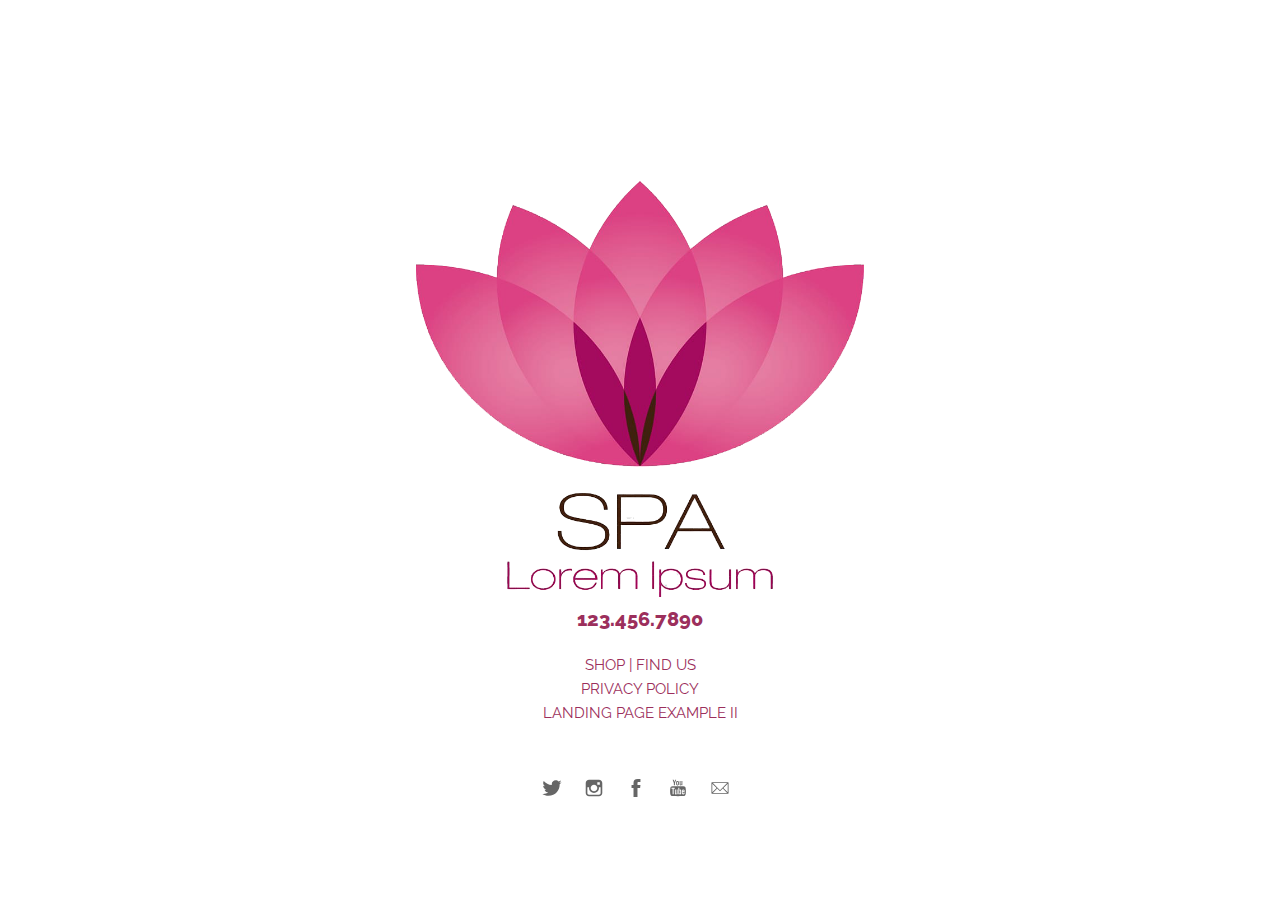
<file: public/index.html>
<!doctype html>
<html class="no-js" lang="">
<head>
  <meta charset="utf-8">
  <title>My Business</title>
  <meta name="description" content="">
  <meta name="viewport" content="width=device-width, initial-scale=1">
  <meta property="og:title" content="">
  <meta property="og:type" content="">
  <meta property="og:url" content="">
  <meta property="og:image" content="">
  <meta name="theme-color" content="#E8CFD9">
  <link rel="manifest" href="site.webmanifest">
  <link rel="apple-touch-icon" href="icon.png">
  <link rel="stylesheet" href="css/skeleton.css">
  <link rel="stylesheet" href="css/normalize.css">
  <link rel="stylesheet" href="css/default.css">
</head>
<body>
  <div class="logo logo-homepage">
    <div class="center" style="padding-top: 33vw;">
      <div style="font-weight: 800; font-size: 2rem; padding-bottom: 1.75rem;"><a href="tel:123.456.7890">123.456.7890</a></div>
      <a href="products/">SHOP | </a>
      <a href="https://www.google.com/maps/place/Louvre+Museum/@48.8606111,2.337644,15z/data=!4m2!3m1!1s0x0:0xb975fcfa192f84d4?sa=X&ved=2ahUKEwi_waaTq8_uAhXQVN8KHXeYC3gQ_BIwFHoECCMQBQ" target="_blank">FIND US </a><br />
      <a href="privacy.html">PRIVACY POLICY </a>
      <br />
      <a href="landing-2.html">LANDING PAGE EXAMPLE II </a>
      <br /><br /><br />
      <div class="social">
			
        <ul>
          
          <li>
            <a class="icon-twitter" href="#">
              <svg class="svg-icon" viewBox="0 0 20 20">
                <path fill="none" d="M18.258,3.266c-0.693,0.405-1.46,0.698-2.277,0.857c-0.653-0.686-1.586-1.115-2.618-1.115c-1.98,0-3.586,1.581-3.586,3.53c0,0.276,0.031,0.545,0.092,0.805C6.888,7.195,4.245,5.79,2.476,3.654C2.167,4.176,1.99,4.781,1.99,5.429c0,1.224,0.633,2.305,1.596,2.938C2.999,8.349,2.445,8.19,1.961,7.925C1.96,7.94,1.96,7.954,1.96,7.97c0,1.71,1.237,3.138,2.877,3.462c-0.301,0.08-0.617,0.123-0.945,0.123c-0.23,0-0.456-0.021-0.674-0.062c0.456,1.402,1.781,2.422,3.35,2.451c-1.228,0.947-2.773,1.512-4.454,1.512c-0.291,0-0.575-0.016-0.855-0.049c1.588,1,3.473,1.586,5.498,1.586c6.598,0,10.205-5.379,10.205-10.045c0-0.153-0.003-0.305-0.01-0.456c0.7-0.499,1.308-1.12,1.789-1.827c-0.644,0.28-1.334,0.469-2.06,0.555C17.422,4.782,17.99,4.091,18.258,3.266"></path>
              </svg>
            </a>
          </li>
  
          <li>
            <a class="icon-instagram" href="#">
              <svg class="svg-icon" viewBox="0 0 20 20">
                <path fill="none" d="M14.52,2.469H5.482c-1.664,0-3.013,1.349-3.013,3.013v9.038c0,1.662,1.349,3.012,3.013,3.012h9.038c1.662,0,3.012-1.35,3.012-3.012V5.482C17.531,3.818,16.182,2.469,14.52,2.469 M13.012,4.729h2.26v2.259h-2.26V4.729z M10,6.988c1.664,0,3.012,1.349,3.012,3.012c0,1.664-1.348,3.013-3.012,3.013c-1.664,0-3.012-1.349-3.012-3.013C6.988,8.336,8.336,6.988,10,6.988 M16.025,14.52c0,0.831-0.676,1.506-1.506,1.506H5.482c-0.831,0-1.507-0.675-1.507-1.506V9.247h1.583C5.516,9.494,5.482,9.743,5.482,10c0,2.497,2.023,4.52,4.518,4.52c2.494,0,4.52-2.022,4.52-4.52c0-0.257-0.035-0.506-0.076-0.753h1.582V14.52z"></path>
              </svg>
            </a>
          </li>
  
          <li>
            <a class="icon-facebook" href="#">
              <svg class="svg-icon" viewBox="0 0 20 20">
                <path fill="none" d="M11.344,5.71c0-0.73,0.074-1.122,1.199-1.122h1.502V1.871h-2.404c-2.886,0-3.903,1.36-3.903,3.646v1.765h-1.8V10h1.8v8.128h3.601V10h2.403l0.32-2.718h-2.724L11.344,5.71z"></path>
              </svg>
            </a>
          </li>
  
          <li>
            <a class="icon-youtube" href="#">
              <svg class="svg-icon" viewBox="0 0 20 20">
                <path fill="none" d="M9.426,7.625h0.271c0.596,0,1.079-0.48,1.079-1.073V4.808c0-0.593-0.483-1.073-1.079-1.073H9.426c-0.597,0-1.079,0.48-1.079,1.073v1.745C8.347,7.145,8.83,7.625,9.426,7.625 M9.156,4.741c0-0.222,0.182-0.402,0.404-0.402c0.225,0,0.405,0.18,0.405,0.402V6.62c0,0.222-0.181,0.402-0.405,0.402c-0.223,0-0.404-0.181-0.404-0.402V4.741z M12.126,7.625c0.539,0,1.013-0.47,1.013-0.47v0.403h0.81V3.735h-0.81v2.952c0,0-0.271,0.335-0.54,0.335c-0.271,0-0.271-0.202-0.271-0.202V3.735h-0.81v3.354C11.519,7.089,11.586,7.625,12.126,7.625 M6.254,7.559H7.2v-2.08l1.079-2.952H7.401L6.727,4.473L6.052,2.527H5.107l1.146,2.952V7.559z M11.586,12.003c-0.175,0-0.312,0.104-0.405,0.204v2.706c0.086,0.091,0.213,0.18,0.405,0.18c0.405,0,0.405-0.451,0.405-0.451v-2.188C11.991,12.453,11.924,12.003,11.586,12.003 M14.961,8.463c0,0-2.477-0.129-4.961-0.129c-2.475,0-4.96,0.129-4.96,0.129c-1.119,0-2.025,0.864-2.025,1.93c0,0-0.203,1.252-0.203,2.511c0,1.252,0.203,2.51,0.203,2.51c0,1.066,0.906,1.931,2.025,1.931c0,0,2.438,0.129,4.96,0.129c2.437,0,4.961-0.129,4.961-0.129c1.117,0,2.024-0.864,2.024-1.931c0,0,0.202-1.268,0.202-2.51c0-1.268-0.202-2.511-0.202-2.511C16.985,9.328,16.078,8.463,14.961,8.463 M7.065,10.651H6.052v5.085H5.107v-5.085H4.095V9.814h2.97V10.651z M9.628,15.736h-0.81v-0.386c0,0-0.472,0.45-1.012,0.45c-0.54,0-0.606-0.515-0.606-0.515v-3.991h0.809v3.733c0,0,0,0.193,0.271,0.193c0.27,0,0.54-0.322,0.54-0.322v-3.604h0.81V15.736z M12.801,14.771c0,0,0,1.03-0.742,1.03c-0.455,0-0.73-0.241-0.878-0.429v0.364h-0.876V9.814h0.876v1.92c0.135-0.142,0.464-0.439,0.878-0.439c0.54,0,0.742,0.45,0.742,1.03V14.771z M15.973,12.39v1.287h-1.688v0.965c0,0,0,0.451,0.405,0.451s0.405-0.451,0.405-0.451v-0.45h0.877v0.708c0,0-0.136,0.901-1.215,0.901c-1.08,0-1.282-0.901-1.282-0.901v-2.51c0,0,0-1.095,1.282-1.095S15.973,12.39,15.973,12.39 M14.69,12.003c-0.405,0-0.405,0.45-0.405,0.45v0.579h0.811v-0.579C15.096,12.453,15.096,12.003,14.69,12.003"></path>
              </svg>
            </a>
          </li>
  
          <li>
            <a class="icon-email" href="#">
              <svg class="svg-icon" viewBox="0 0 20 20">
                <path d="M17.388,4.751H2.613c-0.213,0-0.389,0.175-0.389,0.389v9.72c0,0.216,0.175,0.389,0.389,0.389h14.775c0.214,0,0.389-0.173,0.389-0.389v-9.72C17.776,4.926,17.602,4.751,17.388,4.751 M16.448,5.53L10,11.984L3.552,5.53H16.448zM3.002,6.081l3.921,3.925l-3.921,3.925V6.081z M3.56,14.471l3.914-3.916l2.253,2.253c0.153,0.153,0.395,0.153,0.548,0l2.253-2.253l3.913,3.916H3.56z M16.999,13.931l-3.921-3.925l3.921-3.925V13.931z"></path>
              </svg>
            </a>
          </li>
  
        </ul>
      </div>
    </div>
  </div>

  <!-- SCRIPTS -->
  <script src="js/modernizr-3.11.3.min.js"></script>
  <!-- Google Analytics: change UA-XXXXX-Y to be your site's ID. -->
  <script>
    window.ga = function () { ga.q.push(arguments) }; ga.q = []; ga.l = +new Date;
    ga('create', 'UA-XXXXX-Y', 'auto'); ga('set', 'anonymizeIp', true); ga('set', 'transport', 'beacon'); ga('send', 'pageview')
  </script>
  <script src="https://www.google-analytics.com/analytics.js" async></script>
</body>
</html>
</file>
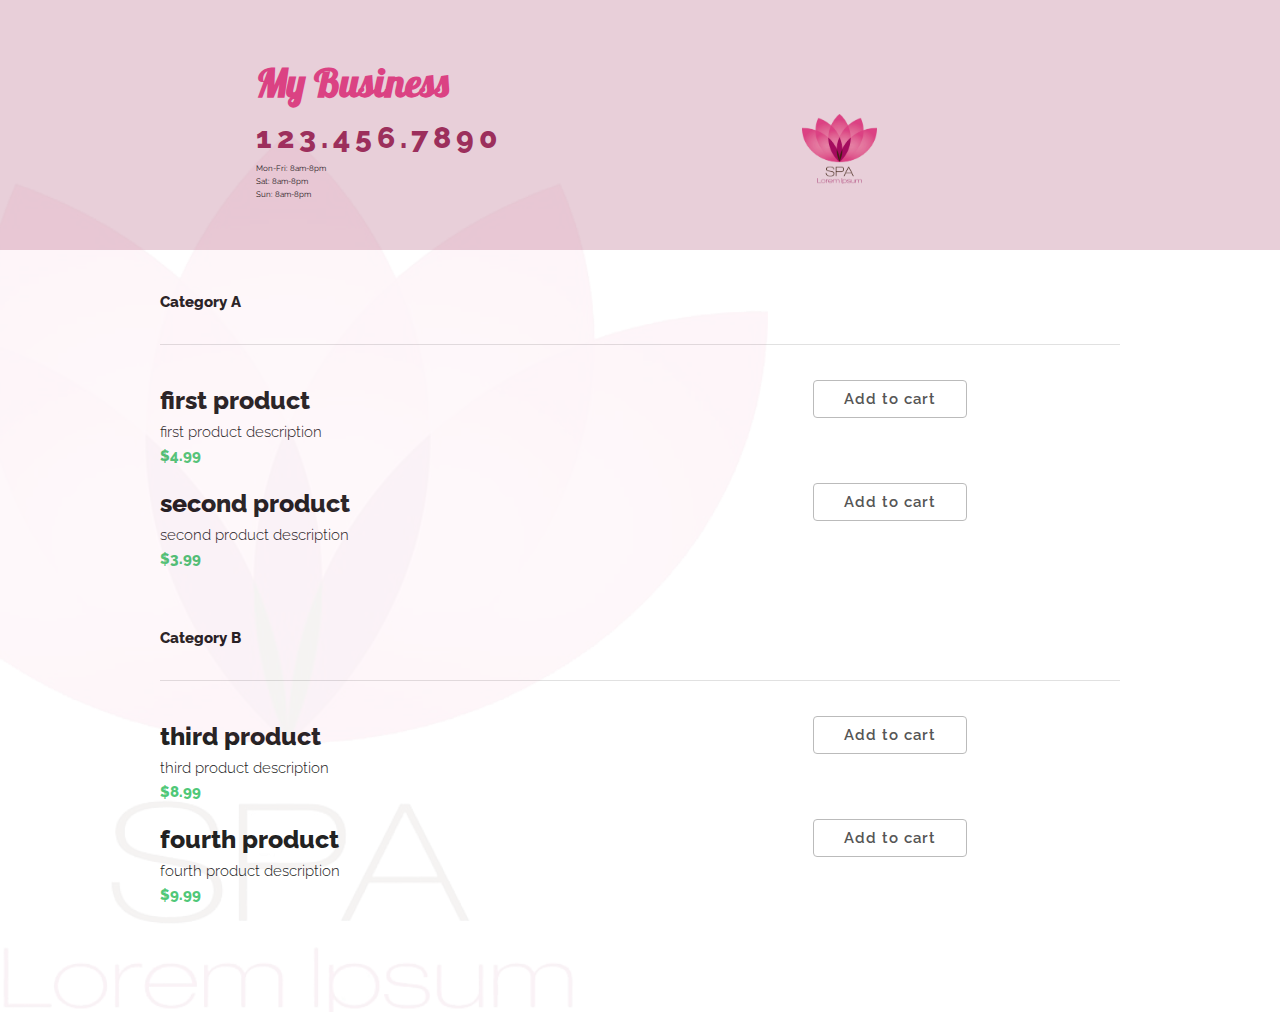
<file: public/products/index.html>
<!doctype html>
<html class="no-js" lang="">
<head>
  <meta charset="utf-8">
  <title></title>
  <meta name="description" content="">
  <meta name="viewport" content="width=device-width, initial-scale=1">
  <meta property="og:title" content="">
  <meta property="og:type" content="">
  <meta property="og:url" content="">
  <meta property="og:image" content="">
  <meta name="theme-color" content="#E8CFD9">
  <link rel="manifest" href="../site.webmanifest">
  <link rel="apple-touch-icon" href="../icon.png">
  <link rel="stylesheet" href="../css/skeleton.css">
  <link rel="stylesheet" href="../css/normalize.css">
  <link rel="stylesheet" href="../css/default.css">
  <link rel="preconnect" href="https://app.snipcart.com">
  <link rel="preconnect" href="https://cdn.snipcart.com">
  <link rel="stylesheet" href="https://cdn.snipcart.com/themes/v3.0.28/default/snipcart.css" />
  <style>.snipcart-discount-box__button{display:none;}.snipcart-cart__featured-payment-methods-container{display: none;}.snipcart-featured-payment-methods{display: none;}</style>
</head>
<body>
  <div class="row">
  <!-- BEGINNING OF HEADER SECTION -->
    <div class="header">
      <a href="../"><div class="logo logo-header-mobile"></div></a>
      <div class="business-name">My Business</div>
      <div class="row">
        <div class="six columns">
          <div class="telephone-number"><a href="tel:123.456.7890">123.456.7890</a></div>
          <div class="hours">
            <div>Mon-Fri: 8am-8pm</div>
            <div>Sat: 8am-8pm</div>
            <div>Sun: 8am-8pm</div>
          </div>
        </div>
        <div class="six columns">
          <a href="../"><div class="logo logo-header-desktop"></div></a>
        </div>
      </div>
    </div>
  </div>
  <div class="container mobile">
  <!-- END OF HEADER SECTION -->
  <!-- BEGINNING OF PRODUCT CATALOGUE -->
    
  <div class="section-title">Category A</div><hr />

  <div class="row">
    <div class="six columns">
      <div class="product">
        <div class="product-name">first product</div>
        <div class="product-description">first product description</div>
        <div class="product-price">$4.99</div>
      </div>
    </div>
    <div class="six columns center">
      <button class="snipcart-add-item"
        data-item-url="/products/"
        data-item-id="first-product"
        data-item-name="First Product"
        data-item-price="4.99"
        >
        Add to cart
      </button>
    </div>
  </div>
  <hr class="hide" style="width:25%;" />

  <div class="row">
    <div class="six columns">
      <div class="product">
        <div class="product-name">second product</div>
        <div class="product-description">second product description</div>
        <div class="product-price">$3.99</div>
      </div>
    </div>
    <div class="six columns center">
      <button class="snipcart-add-item"
      data-item-url="/products/"
      data-item-id="second-product"
        data-item-name="Second Product"
        data-item-price="3.99"
        >
        Add to cart
      </button>
    </div>
  </div>
  <hr class="hide" style="width:25%;" />

  <div class="section-title">Category B</div><hr />

  <div class="row">
    <div class="six columns">
      <div class="product">
        <div class="product-name">third product</div>
        <div class="product-description">third product description</div>
        <div class="product-price">$8.99</div>
      </div>
    </div>
    <div class="six columns center">
      <button class="snipcart-add-item"
      data-item-url="/products/"
      data-item-id="third-product"
        data-item-name="Third Product"
        data-item-price="8.99"
        >
        Add to cart
      </button>
    </div>
  </div>
  <hr class="hide" style="width:25%;" />

  <div class="row">
    <div class="six columns">
      <div class="product">
        <div class="product-name">fourth product</div>
        <div class="product-description">fourth product description</div>
        <div class="product-price">$9.99</div>
      </div>
    </div>
    <div class="six columns center">
      <button class="snipcart-add-item"
      data-item-url="/products/"
      data-item-id="fourth-product"
        data-item-name="Fourth Product"
        data-item-price="9.99"
        >
        Add to cart
      </button>
    </div>
  </div>
  <hr class="hide" style="width:25%;" />









<!-- END OF PRODUCT CATALOGUE -->

  <div class="footer"></div>
<!-- YOU DONT NEED TO TOUCH ANYTHING BELOW THIS LINE -->
  </div>
  <div class="logo logo-background"></div>
  <!-- SCRIPTS -->
  <script async src="https://cdn.snipcart.com/themes/v3.0.28/default/snipcart.js"></script>
  <div id="snipcart" data-config-modal-style="side" data-api-key="ZjI1ZWM0YjYtNjM4YS00YTkzLTk3YWUtMjI4ZDc0M2NjMDYwNjM3NDc5ODAxMzI1MzM4MTcx" hidden></div>
  <script src="../js/modernizr-3.11.3.min.js"></script>
  <!-- Google Analytics: change UA-XXXXX-Y to be your site's ID. -->
  <script>
    window.ga = function () { ga.q.push(arguments) }; ga.q = []; ga.l = +new Date;
    ga('create', 'UA-XXXXX-Y', 'auto'); ga('set', 'anonymizeIp', true); ga('set', 'transport', 'beacon'); ga('send', 'pageview')
  </script>
  <script src="https://www.google-analytics.com/analytics.js" async></script>
</body>
</html>
</file>
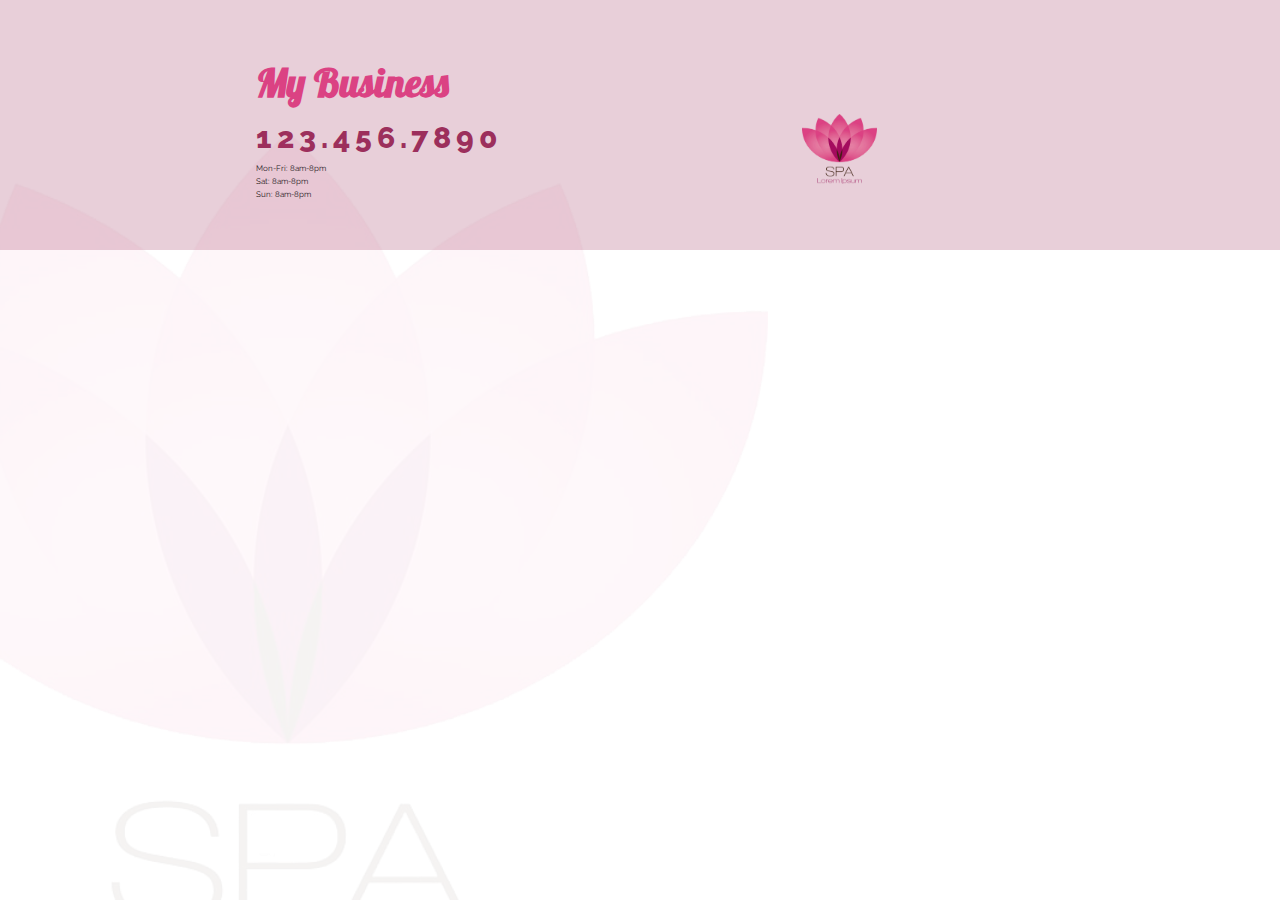
<file: public/blank.html>
<!doctype html>
<html class="no-js" lang="">
<head>
  <meta charset="utf-8">
  <title></title>
  <meta name="description" content="">
  <meta name="viewport" content="width=device-width, initial-scale=1">
  <meta property="og:title" content="">
  <meta property="og:type" content="">
  <meta property="og:url" content="">
  <meta property="og:image" content="">
  <meta name="theme-color" content="#E8CFD9">
  <link rel="manifest" href="site.webmanifest">
  <link rel="apple-touch-icon" href="icon.png">
  <link rel="stylesheet" href="css/skeleton.css">
  <link rel="stylesheet" href="css/normalize.css">
  <link rel="stylesheet" href="css/default.css">
</head>
<body>
  <div class="row">
  <!-- BEGINNING OF HEADER SECTION -->
    <div class="header">
      <a href="/"><div class="logo logo-header-mobile"></div></a>
      <div class="business-name">My Business</div>
      <div class="row">
        <div class="six columns">
          <div class="telephone-number"><a href="tel:123.456.7890">123.456.7890</a></div>
          <div class="hours">
            <div>Mon-Fri: 8am-8pm</div>
            <div>Sat: 8am-8pm</div>
            <div>Sun: 8am-8pm</div>
          </div>
        </div>
        <div class="six columns">
          <a href="/"><div class="logo logo-header-desktop"></div></a>
        </div>
      </div>
      
    </div>
  <!-- END OF HEADER SECTION -->
  </div>
  <div class="container mobile">
  <!-- PUT YOUR CONTENT UNDER THIS LINE -->
 









  <!-- PUT YOUR CONTENT ABOVE THIS LINE -->
  <div class="footer"></div>
  </div>
  <div class="logo logo-background"></div>
  <!-- SCRIPTS -->
  <script src="js/modernizr-3.11.3.min.js"></script>
  <!-- Google Analytics: change UA-XXXXX-Y to be your site's ID. -->
  <script>
    window.ga = function () { ga.q.push(arguments) }; ga.q = []; ga.l = +new Date;
    ga('create', 'UA-XXXXX-Y', 'auto'); ga('set', 'anonymizeIp', true); ga('set', 'transport', 'beacon'); ga('send', 'pageview')
  </script>
  <script src="https://www.google-analytics.com/analytics.js" async></script>
</body>
</html>
</file>
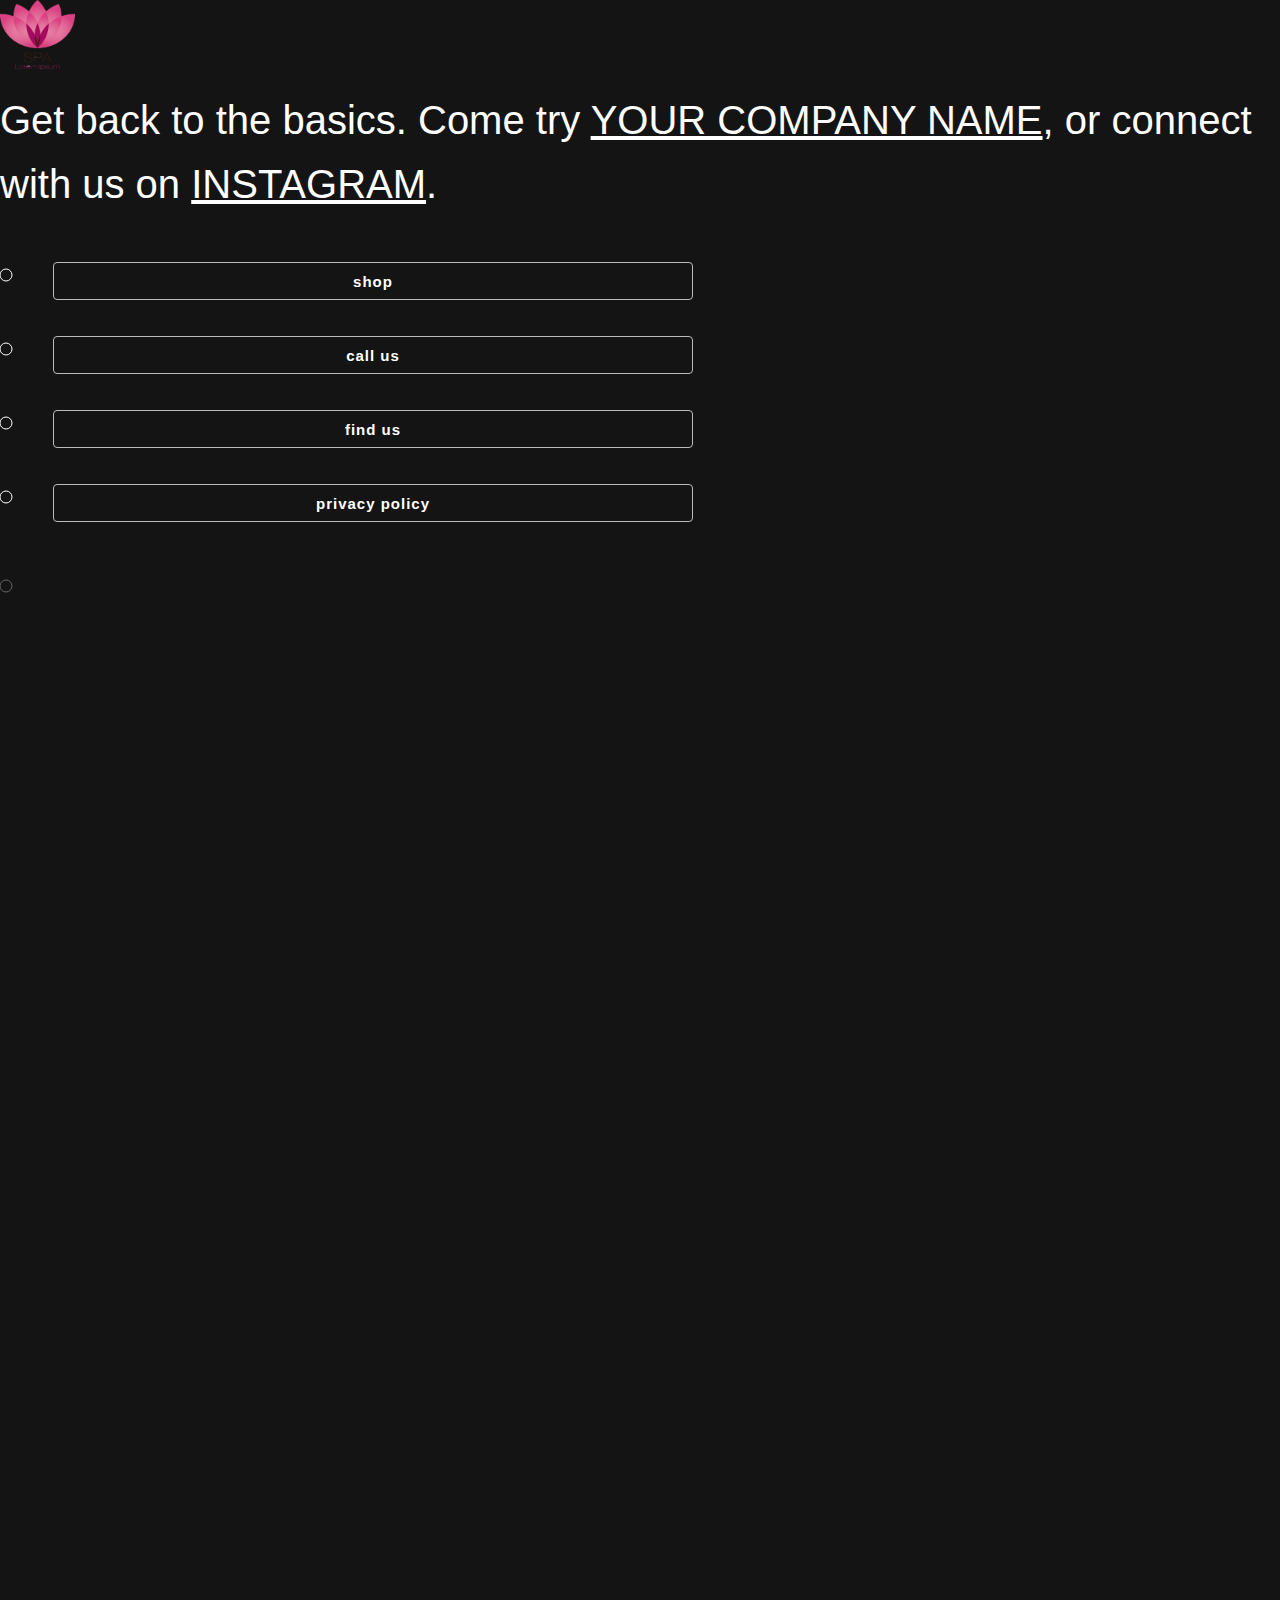
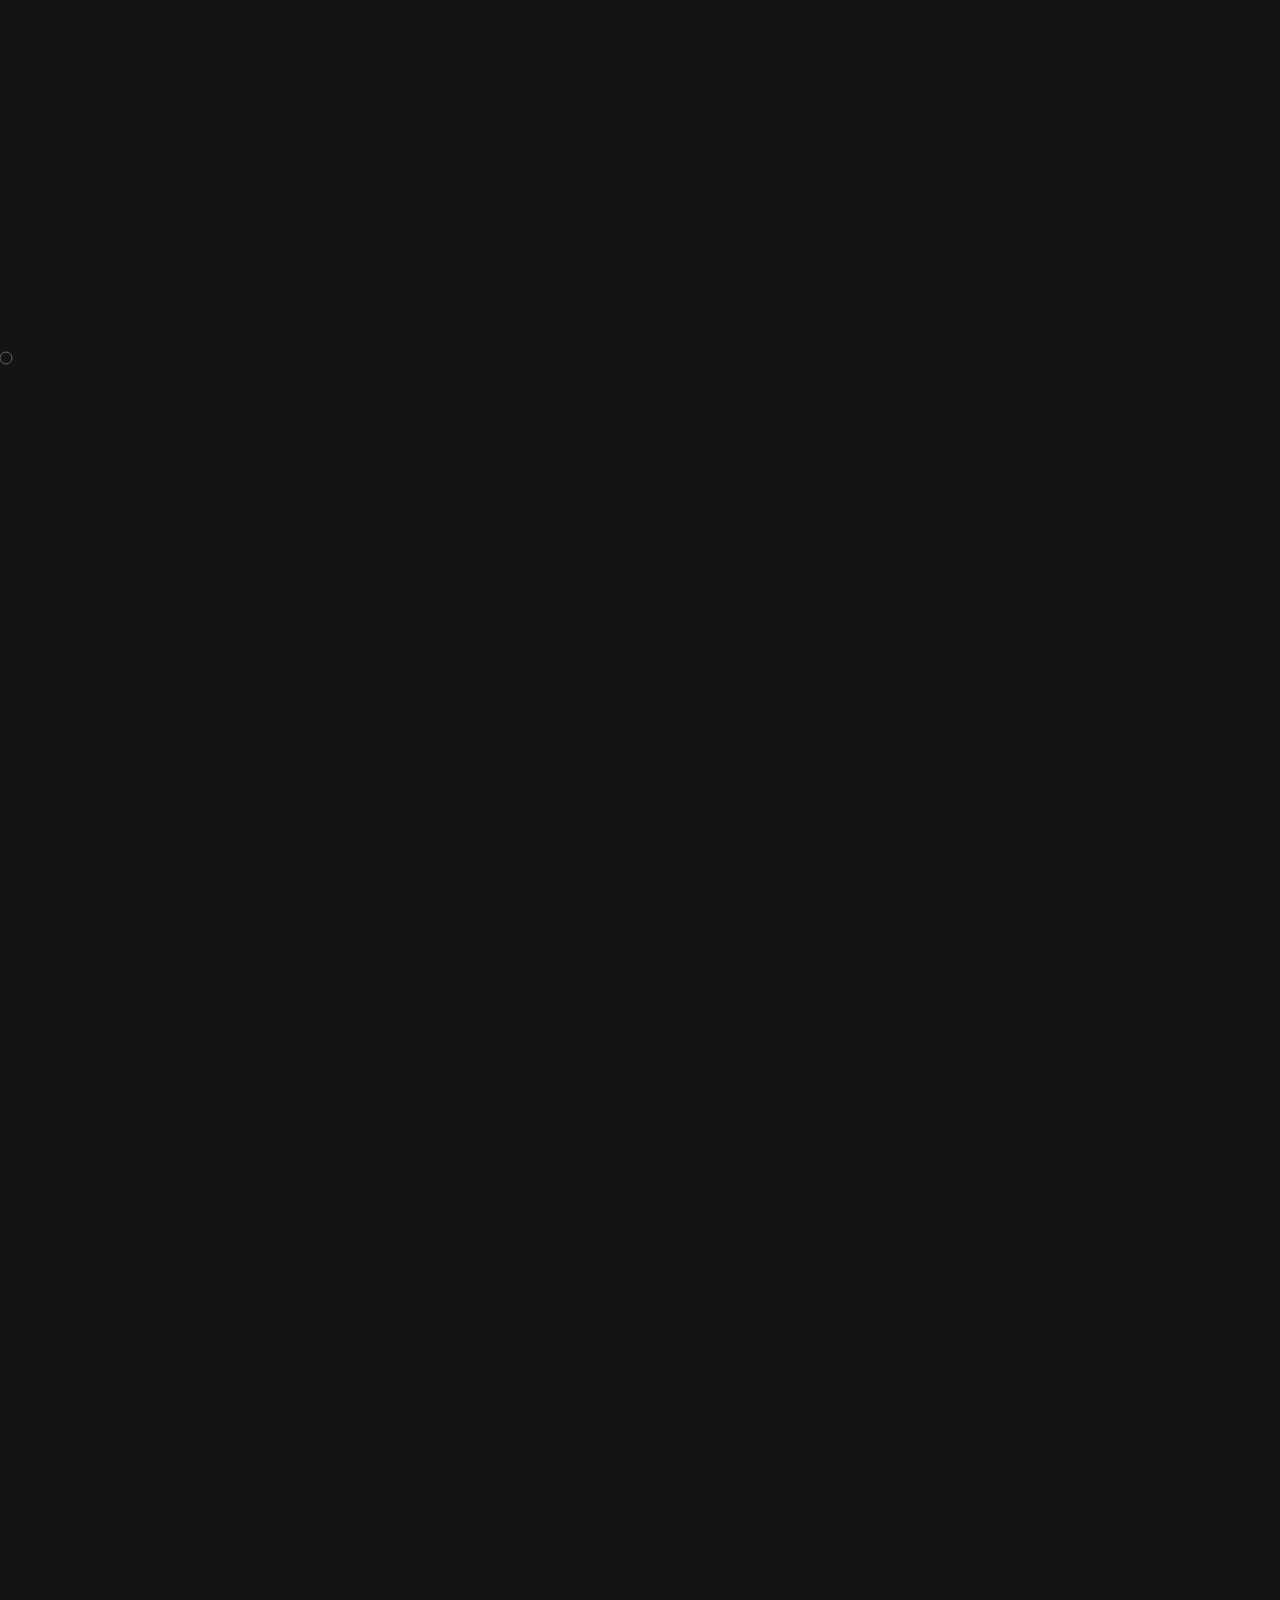
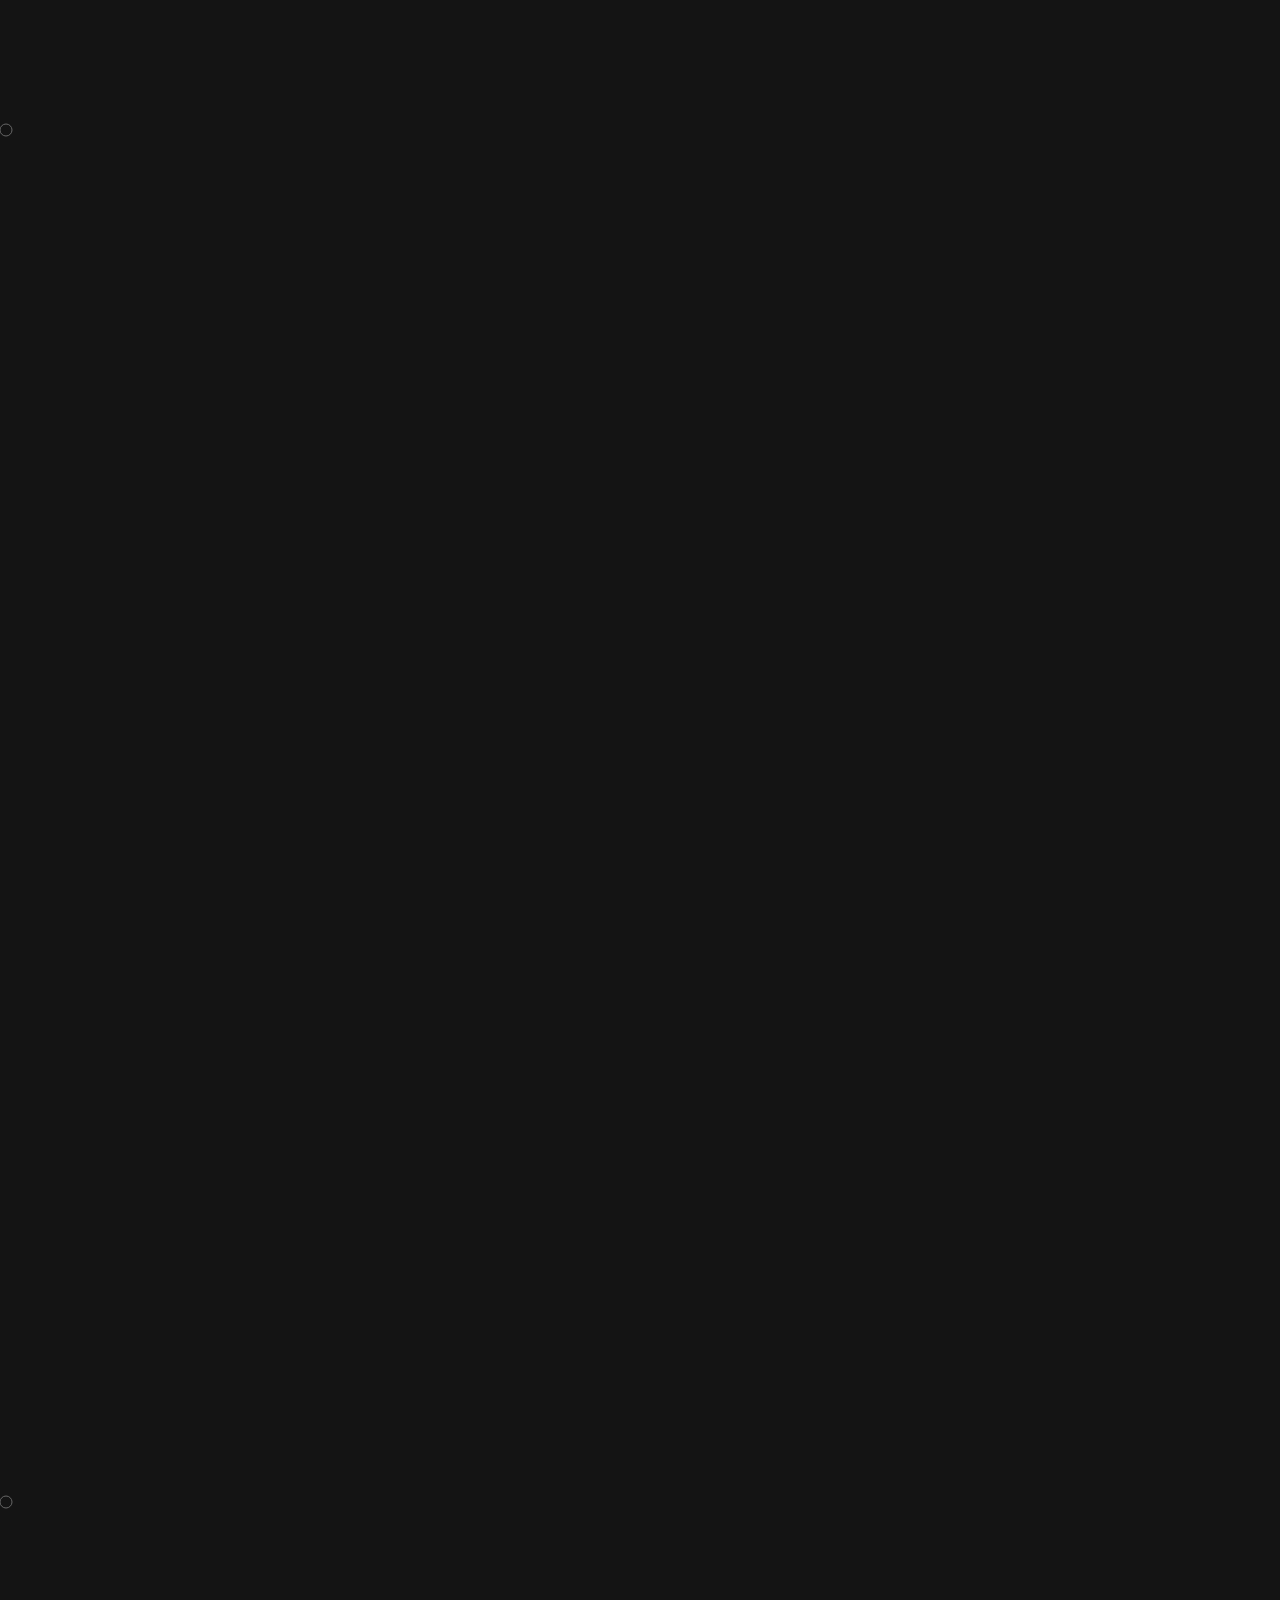
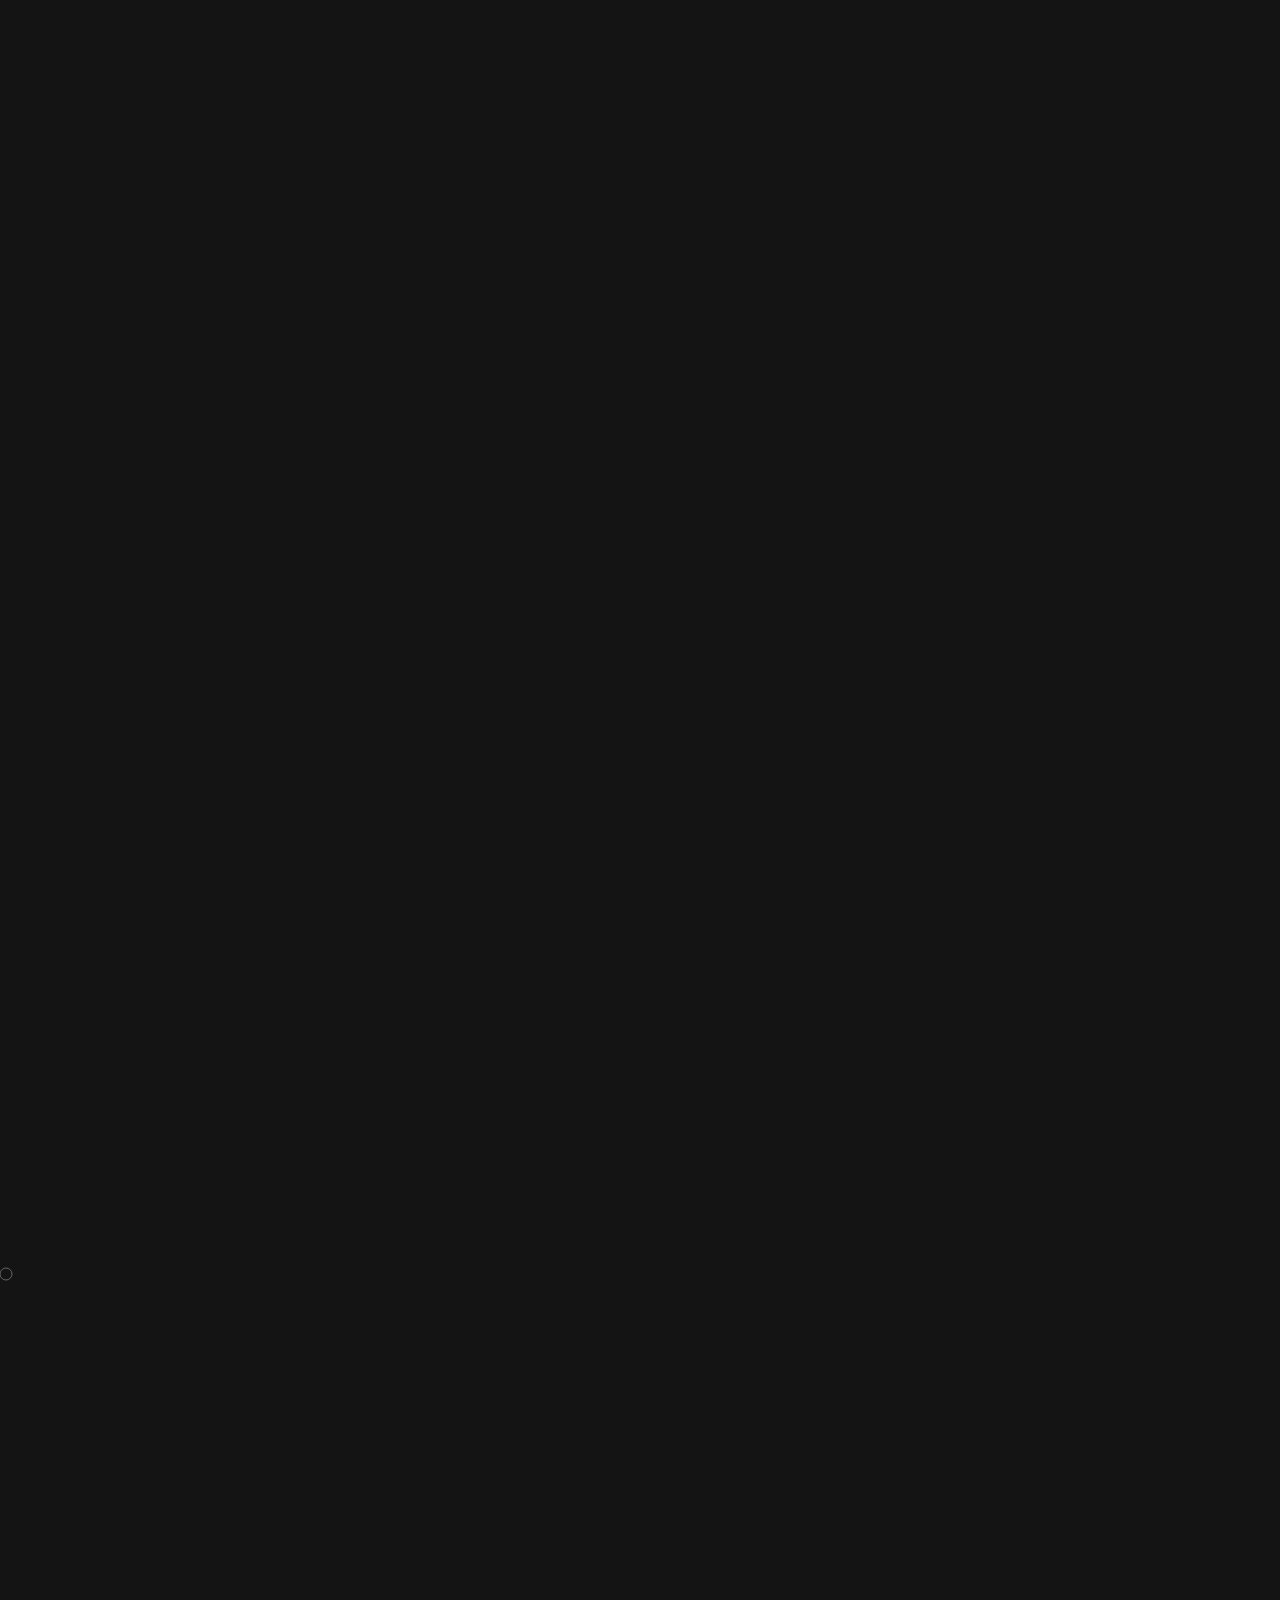
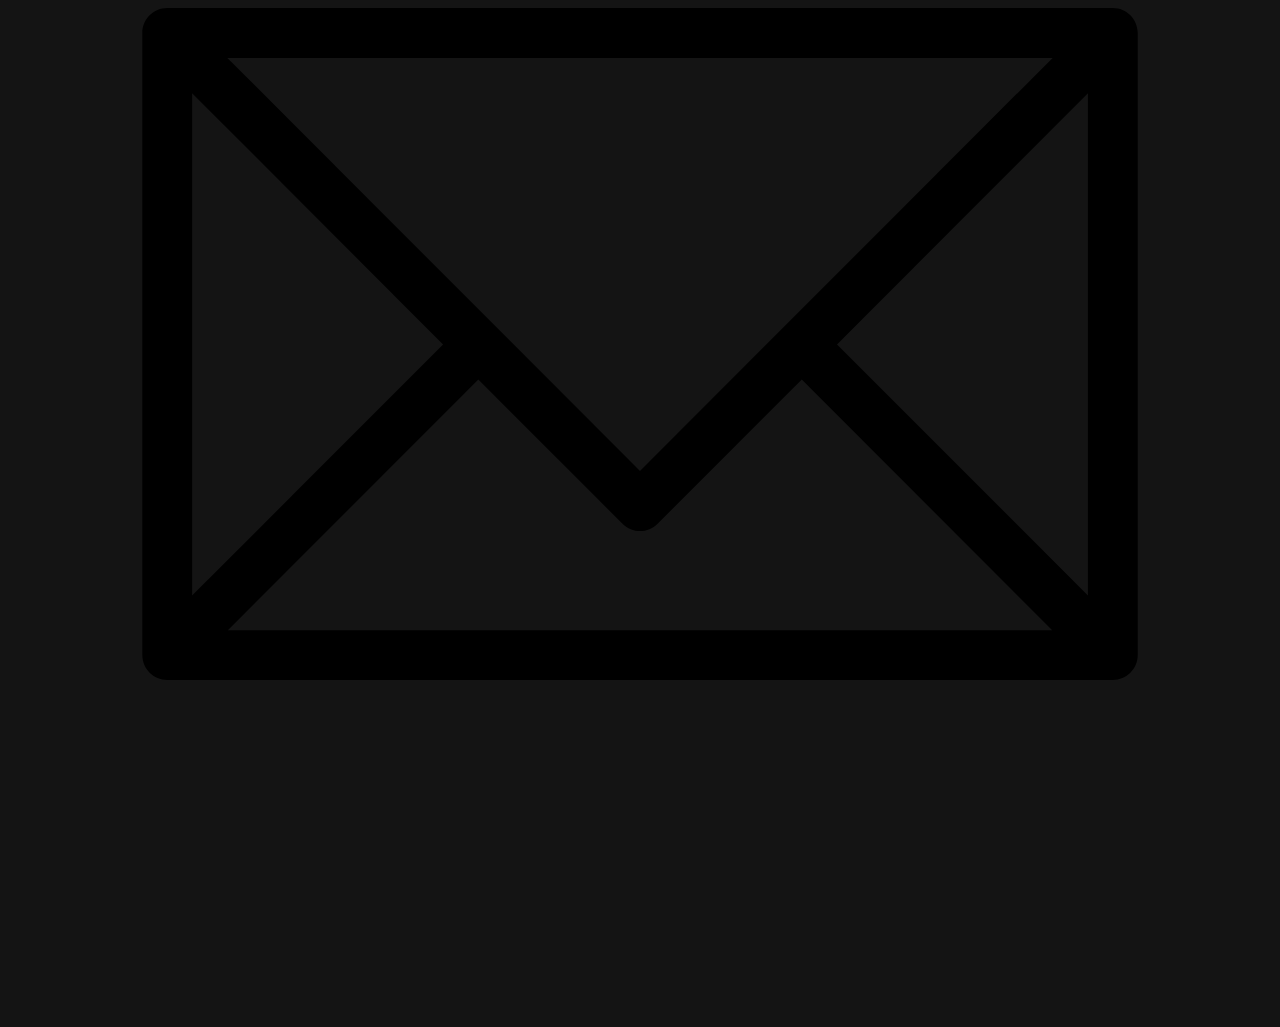
<file: public/landing-2.html>
<!DOCTYPE html>
<html lang="en-US">
	<head>
		<meta charset="UTF-8" />
		<meta http-equiv="X-UA-Compatible" content="IE=edge" />
		<title>butcher shop</title>
		<meta name="description" content="A description of your page/site/application" />
		<meta name="robots" content="index, follow" />
		<meta name="referrer" content="always" />
		<meta name="viewport" content="width=device-width,initial-scale=1" />
		<meta name="theme-color" content="#BA3C49">
		<link rel="stylesheet" href="css/skeleton.css">
		<link rel="stylesheet" href="css/normalize.css">
		<link rel='stylesheet' href='https://assets-io.web.app/templates/css/template-minimal.css' type='text/css' media='screen' />
		<style>
			body.page-template-fullscreen {
				background-color: #141414;
				font-family: 'Roboto', sans-serif;
				font-weight: 500;
				font-size: 40px;
				color: #666666;
				background-image: url("https://cdn.pixabay.com/photo/2015/11/07/11/00/meat-1030729_1280.jpg");}
			body.page-template-fullscreen p {
				color: white; }
			.bio a {
				color: white; }
				.bio a:hover {
				color: white; }
			.highlight-text {font-size: 4rem;}
		</style>
	</head>
	<body class="page-template-fullscreen">
		<div class="fullscreen">
			<!-- Content Container -->
			<div class="main-content">
				<div class="logo">
					<a href="/"><img src="img/logo.png" width="75px" alt="Logo" /></a>
				</div>
				<div class="bio" style="color: white;">
					<p>Get back to the basics.  Come try <a href=""><span class="highlight-text">YOUR COMPANY NAME</span></a>, or connect with us on <a href=""><span class="">INSTAGRAM</span></a>.</p>
					<ul>
						<li><a href="#"><button style="color: white; font-size: 1.5rem; width: 50%;">shop</button></a></li>
						<li><a href="tel:123.456.7890"><button style="color: white; font-size: 1.5rem; width: 50%;">call us</button></a></li>
						<li><a href="https://www.google.com/maps/place/Louvre+Museum/@48.8606111,2.337644,15z/data=!4m2!3m1!1s0x0:0xb975fcfa192f84d4?sa=X&ved=2ahUKEwi_waaTq8_uAhXQVN8KHXeYC3gQ_BIwFHoECCMQBQ" target="_blank"><button style="color: white; font-size: 1.5rem; width: 50%;">find us</button></a></li>
						<li><a href="#"><button style="color: white; font-size: 1.5rem; width: 50%;">privacy policy</button></a></li>
					</ul>
				</div>
				<div class="social">
					<ul>
						<li>
							<a class="icon-twitter" href="#">
								<svg class="svg-icon" viewBox="0 0 20 20">
									<path fill="none" d="M18.258,3.266c-0.693,0.405-1.46,0.698-2.277,0.857c-0.653-0.686-1.586-1.115-2.618-1.115c-1.98,0-3.586,1.581-3.586,3.53c0,0.276,0.031,0.545,0.092,0.805C6.888,7.195,4.245,5.79,2.476,3.654C2.167,4.176,1.99,4.781,1.99,5.429c0,1.224,0.633,2.305,1.596,2.938C2.999,8.349,2.445,8.19,1.961,7.925C1.96,7.94,1.96,7.954,1.96,7.97c0,1.71,1.237,3.138,2.877,3.462c-0.301,0.08-0.617,0.123-0.945,0.123c-0.23,0-0.456-0.021-0.674-0.062c0.456,1.402,1.781,2.422,3.35,2.451c-1.228,0.947-2.773,1.512-4.454,1.512c-0.291,0-0.575-0.016-0.855-0.049c1.588,1,3.473,1.586,5.498,1.586c6.598,0,10.205-5.379,10.205-10.045c0-0.153-0.003-0.305-0.01-0.456c0.7-0.499,1.308-1.12,1.789-1.827c-0.644,0.28-1.334,0.469-2.06,0.555C17.422,4.782,17.99,4.091,18.258,3.266"></path>
								</svg>
							</a>
						</li>

						<li>
							<a class="icon-instagram" href="#">
								<svg class="svg-icon" viewBox="0 0 20 20">
									<path fill="none" d="M14.52,2.469H5.482c-1.664,0-3.013,1.349-3.013,3.013v9.038c0,1.662,1.349,3.012,3.013,3.012h9.038c1.662,0,3.012-1.35,3.012-3.012V5.482C17.531,3.818,16.182,2.469,14.52,2.469 M13.012,4.729h2.26v2.259h-2.26V4.729z M10,6.988c1.664,0,3.012,1.349,3.012,3.012c0,1.664-1.348,3.013-3.012,3.013c-1.664,0-3.012-1.349-3.012-3.013C6.988,8.336,8.336,6.988,10,6.988 M16.025,14.52c0,0.831-0.676,1.506-1.506,1.506H5.482c-0.831,0-1.507-0.675-1.507-1.506V9.247h1.583C5.516,9.494,5.482,9.743,5.482,10c0,2.497,2.023,4.52,4.518,4.52c2.494,0,4.52-2.022,4.52-4.52c0-0.257-0.035-0.506-0.076-0.753h1.582V14.52z"></path>
								</svg>
							</a>
						</li>

						<li>
							<a class="icon-facebook" href="#">
								<svg class="svg-icon" viewBox="0 0 20 20">
									<path fill="none" d="M11.344,5.71c0-0.73,0.074-1.122,1.199-1.122h1.502V1.871h-2.404c-2.886,0-3.903,1.36-3.903,3.646v1.765h-1.8V10h1.8v8.128h3.601V10h2.403l0.32-2.718h-2.724L11.344,5.71z"></path>
								</svg>
							</a>
						</li>

						<li>
							<a class="icon-youtube" href="#">
								<svg class="svg-icon" viewBox="0 0 20 20">
									<path fill="none" d="M9.426,7.625h0.271c0.596,0,1.079-0.48,1.079-1.073V4.808c0-0.593-0.483-1.073-1.079-1.073H9.426c-0.597,0-1.079,0.48-1.079,1.073v1.745C8.347,7.145,8.83,7.625,9.426,7.625 M9.156,4.741c0-0.222,0.182-0.402,0.404-0.402c0.225,0,0.405,0.18,0.405,0.402V6.62c0,0.222-0.181,0.402-0.405,0.402c-0.223,0-0.404-0.181-0.404-0.402V4.741z M12.126,7.625c0.539,0,1.013-0.47,1.013-0.47v0.403h0.81V3.735h-0.81v2.952c0,0-0.271,0.335-0.54,0.335c-0.271,0-0.271-0.202-0.271-0.202V3.735h-0.81v3.354C11.519,7.089,11.586,7.625,12.126,7.625 M6.254,7.559H7.2v-2.08l1.079-2.952H7.401L6.727,4.473L6.052,2.527H5.107l1.146,2.952V7.559z M11.586,12.003c-0.175,0-0.312,0.104-0.405,0.204v2.706c0.086,0.091,0.213,0.18,0.405,0.18c0.405,0,0.405-0.451,0.405-0.451v-2.188C11.991,12.453,11.924,12.003,11.586,12.003 M14.961,8.463c0,0-2.477-0.129-4.961-0.129c-2.475,0-4.96,0.129-4.96,0.129c-1.119,0-2.025,0.864-2.025,1.93c0,0-0.203,1.252-0.203,2.511c0,1.252,0.203,2.51,0.203,2.51c0,1.066,0.906,1.931,2.025,1.931c0,0,2.438,0.129,4.96,0.129c2.437,0,4.961-0.129,4.961-0.129c1.117,0,2.024-0.864,2.024-1.931c0,0,0.202-1.268,0.202-2.51c0-1.268-0.202-2.511-0.202-2.511C16.985,9.328,16.078,8.463,14.961,8.463 M7.065,10.651H6.052v5.085H5.107v-5.085H4.095V9.814h2.97V10.651z M9.628,15.736h-0.81v-0.386c0,0-0.472,0.45-1.012,0.45c-0.54,0-0.606-0.515-0.606-0.515v-3.991h0.809v3.733c0,0,0,0.193,0.271,0.193c0.27,0,0.54-0.322,0.54-0.322v-3.604h0.81V15.736z M12.801,14.771c0,0,0,1.03-0.742,1.03c-0.455,0-0.73-0.241-0.878-0.429v0.364h-0.876V9.814h0.876v1.92c0.135-0.142,0.464-0.439,0.878-0.439c0.54,0,0.742,0.45,0.742,1.03V14.771z M15.973,12.39v1.287h-1.688v0.965c0,0,0,0.451,0.405,0.451s0.405-0.451,0.405-0.451v-0.45h0.877v0.708c0,0-0.136,0.901-1.215,0.901c-1.08,0-1.282-0.901-1.282-0.901v-2.51c0,0,0-1.095,1.282-1.095S15.973,12.39,15.973,12.39 M14.69,12.003c-0.405,0-0.405,0.45-0.405,0.45v0.579h0.811v-0.579C15.096,12.453,15.096,12.003,14.69,12.003"></path>
								</svg>
							</a>
						</li>

						<li>
							<a class="icon-email" href="#">
								<svg class="svg-icon" viewBox="0 0 20 20">
									<path d="M17.388,4.751H2.613c-0.213,0-0.389,0.175-0.389,0.389v9.72c0,0.216,0.175,0.389,0.389,0.389h14.775c0.214,0,0.389-0.173,0.389-0.389v-9.72C17.776,4.926,17.602,4.751,17.388,4.751 M16.448,5.53L10,11.984L3.552,5.53H16.448zM3.002,6.081l3.921,3.925l-3.921,3.925V6.081z M3.56,14.471l3.914-3.916l2.253,2.253c0.153,0.153,0.395,0.153,0.548,0l2.253-2.253l3.913,3.916H3.56z M16.999,13.931l-3.921-3.925l3.921-3.925V13.931z"></path>
								</svg>
							</a>
						</li>
					</ul>
				</div>
			</div>
		</div>
	</body>
</html>
</file>
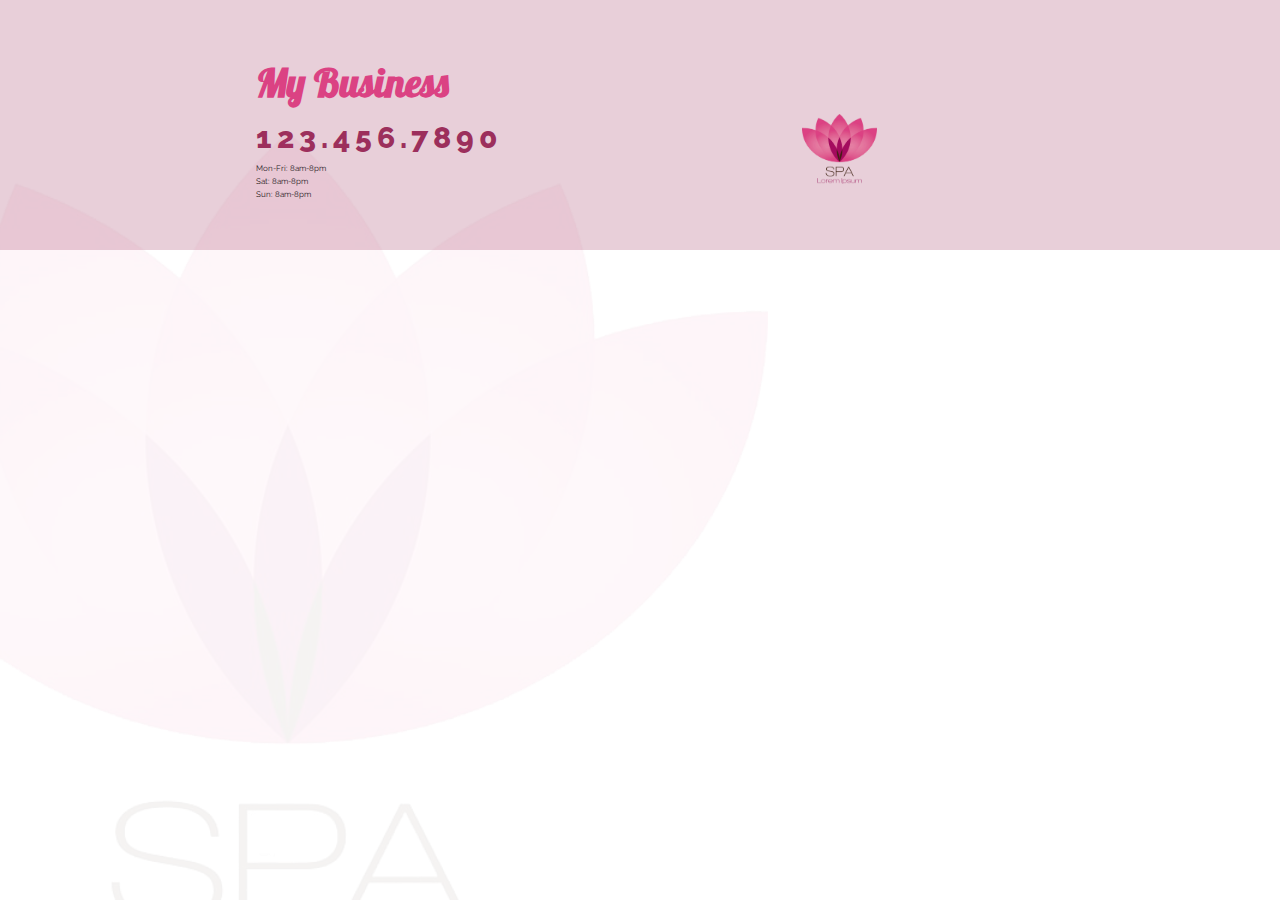
<file: public/privacy.html>
<!doctype html>
<html class="no-js" lang="">
<head>
  <meta charset="utf-8">
  <title></title>
  <meta name="description" content="">
  <meta name="viewport" content="width=device-width, initial-scale=1">
  <meta property="og:title" content="">
  <meta property="og:type" content="">
  <meta property="og:url" content="">
  <meta property="og:image" content="">
  <meta name="theme-color" content="#E8CFD9">
  <link rel="manifest" href="site.webmanifest">
  <link rel="apple-touch-icon" href="icon.png">
  <link rel="stylesheet" href="css/skeleton.css">
  <link rel="stylesheet" href="css/normalize.css">
  <link rel="stylesheet" href="css/default.css">
</head>
<body>
  <div class="row">
  <!-- BEGINNING OF HEADER SECTION -->
    <div class="header">
      <a href="/"><div class="logo logo-header-mobile"></div></a>
      <div class="business-name">My Business</div>
      <div class="row">
        <div class="six columns">
          <div class="telephone-number"><a href="tel:123.456.7890">123.456.7890</a></div>
          <div class="hours">
            <div>Mon-Fri: 8am-8pm</div>
            <div>Sat: 8am-8pm</div>
            <div>Sun: 8am-8pm</div>
          </div>
        </div>
        <div class="six columns">
          <a href="/"><div class="logo logo-header-desktop"></div></a>
        </div>
      </div>
      
    </div>
  <!-- END OF HEADER SECTION -->
  </div>
  <div class="container mobile">
    <div class="privacy-policy">
  <!-- PUT YOUR PRIVACY POLICY UNDER THIS LINE -->
 









  <!-- PUT YOUR PRIVACY POLICY ABOVE THIS LINE -->
    </div>
  <div class="footer"></div>
  </div>
  <div class="logo logo-background"></div>
  <!-- SCRIPTS -->
  <script src="js/modernizr-3.11.3.min.js"></script>
  <!-- Google Analytics: change UA-XXXXX-Y to be your site's ID. -->
  <script>
    window.ga = function () { ga.q.push(arguments) }; ga.q = []; ga.l = +new Date;
    ga('create', 'UA-XXXXX-Y', 'auto'); ga('set', 'anonymizeIp', true); ga('set', 'transport', 'beacon'); ga('send', 'pageview')
  </script>
  <script src="https://www.google-analytics.com/analytics.js" async></script>
</body>
</html>
</file>
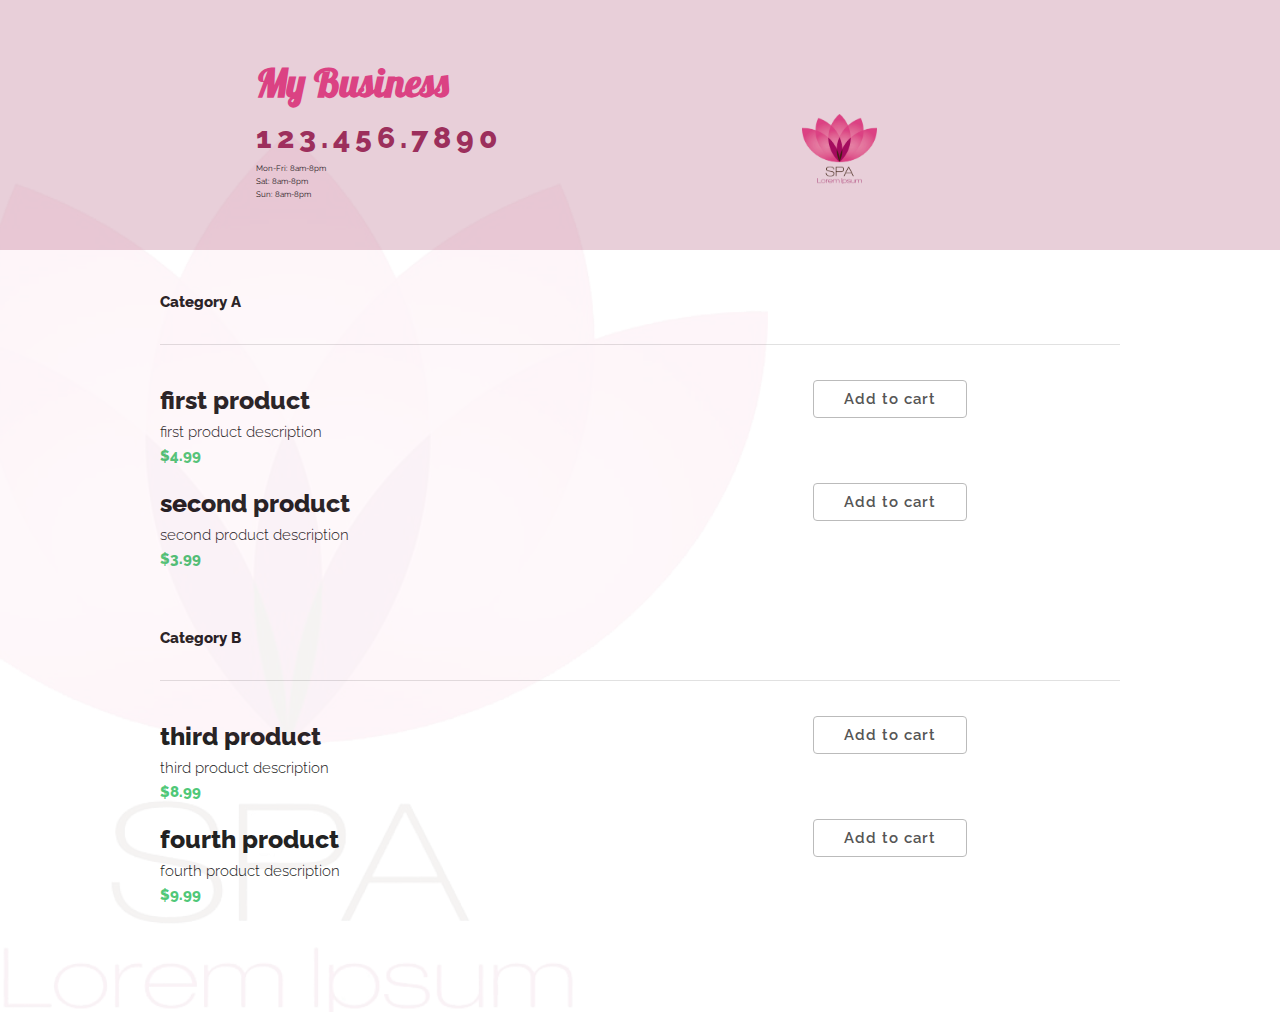
<file: public/products.html>
<!doctype html>
<html class="no-js" lang="">
<head>
  <meta charset="utf-8">
  <title></title>
  <meta name="description" content="">
  <meta name="viewport" content="width=device-width, initial-scale=1">
  <meta property="og:title" content="">
  <meta property="og:type" content="">
  <meta property="og:url" content="">
  <meta property="og:image" content="">
  <meta name="theme-color" content="#E8CFD9">
  <link rel="manifest" href="site.webmanifest">
  <link rel="apple-touch-icon" href="icon.png">
  <link rel="stylesheet" href="css/skeleton.css">
  <link rel="stylesheet" href="css/normalize.css">
  <link rel="stylesheet" href="css/default.css">
  <link rel="preconnect" href="https://app.snipcart.com">
  <link rel="preconnect" href="https://cdn.snipcart.com">
  <link rel="stylesheet" href="https://cdn.snipcart.com/themes/v3.0.28/default/snipcart.css" />
  <style>.snipcart-discount-box__button{display:none;}.snipcart-cart__featured-payment-methods-container{display: none;}.snipcart-featured-payment-methods{display: none;}</style>
</head>
<body>
  <div class="row">
  <!-- BEGINNING OF HEADER SECTION -->
    <div class="header">
      <a href="index.html"><div class="logo logo-header-mobile"></div></a>
      <div class="business-name">My Business</div>
      <div class="row">
        <div class="six columns">
          <div class="telephone-number"><a href="tel:123.456.7890">123.456.7890</a></div>
          <div class="hours">
            <div>Mon-Fri: 8am-8pm</div>
            <div>Sat: 8am-8pm</div>
            <div>Sun: 8am-8pm</div>
          </div>
        </div>
        <div class="six columns">
          <a href="index.html"><div class="logo logo-header-desktop"></div></a>
        </div>
      </div>
    </div>
  </div>
  <div class="container mobile">
  <!-- END OF HEADER SECTION -->
  <!-- BEGINNING OF PRODUCT CATALOGUE -->
    
  <div class="section-title">Category A</div><hr />

  <div class="row">
    <div class="six columns">
      <div class="product">
        <div class="product-name">first product</div>
        <div class="product-description">first product description</div>
        <div class="product-price">$4.99</div>
      </div>
    </div>
    <div class="six columns center">
      <button class="snipcart-add-item"
        data-item-url="/"
        data-item-id="first-product"
        data-item-name="First Product"
        data-item-price="4.99"
        >
        Add to cart
      </button>
    </div>
  </div>
  <hr class="hide" style="width:25%;" />

  <div class="row">
    <div class="six columns">
      <div class="product">
        <div class="product-name">second product</div>
        <div class="product-description">second product description</div>
        <div class="product-price">$3.99</div>
      </div>
    </div>
    <div class="six columns center">
      <button class="snipcart-add-item"
        data-item-url="/"
        data-item-id="second-product"
        data-item-name="Second Product"
        data-item-price="3.99"
        >
        Add to cart
      </button>
    </div>
  </div>
  <hr class="hide" style="width:25%;" />

  <div class="section-title">Category B</div><hr />

  <div class="row">
    <div class="six columns">
      <div class="product">
        <div class="product-name">third product</div>
        <div class="product-description">third product description</div>
        <div class="product-price">$8.99</div>
      </div>
    </div>
    <div class="six columns center">
      <button class="snipcart-add-item"
        data-item-url="/"
        data-item-id="third-product"
        data-item-name="Third Product"
        data-item-price="8.99"
        >
        Add to cart
      </button>
    </div>
  </div>
  <hr class="hide" style="width:25%;" />

  <div class="row">
    <div class="six columns">
      <div class="product">
        <div class="product-name">fourth product</div>
        <div class="product-description">fourth product description</div>
        <div class="product-price">$9.99</div>
      </div>
    </div>
    <div class="six columns center">
      <button class="snipcart-add-item"
        data-item-url="/"
        data-item-id="fourth-product"
        data-item-name="Fourth Product"
        data-item-price="9.99"
        >
        Add to cart
      </button>
    </div>
  </div>
  <hr class="hide" style="width:25%;" />









<!-- END OF PRODUCT CATALOGUE -->

  <div class="footer"></div>
<!-- YOU DONT NEED TO TOUCH ANYTHING BELOW THIS LINE -->
  </div>
  <div class="logo logo-background"></div>
  <!-- SCRIPTS -->
  <script async src="https://cdn.snipcart.com/themes/v3.0.28/default/snipcart.js"></script>
  <div id="snipcart" data-config-modal-style="side" data-api-key="ZjI1ZWM0YjYtNjM4YS00YTkzLTk3YWUtMjI4ZDc0M2NjMDYwNjM3NDc5ODAxMzI1MzM4MTcx" hidden></div>
  <script src="js/modernizr-3.11.3.min.js"></script>
  <!-- Google Analytics: change UA-XXXXX-Y to be your site's ID. -->
  <script>
    window.ga = function () { ga.q.push(arguments) }; ga.q = []; ga.l = +new Date;
    ga('create', 'UA-XXXXX-Y', 'auto'); ga('set', 'anonymizeIp', true); ga('set', 'transport', 'beacon'); ga('send', 'pageview')
  </script>
  <script src="https://www.google-analytics.com/analytics.js" async></script>
</body>
</html>
</file>
<file: public/css/skeleton.css>
/*
* Skeleton V2.0.4
* Copyright 2014, Dave Gamache
* www.getskeleton.com
* Free to use under the MIT license.
* http://www.opensource.org/licenses/mit-license.php
* 12/29/2014
*/


/* Table of contents
––––––––––––––––––––––––––––––––––––––––––––––––––
- Grid
- Base Styles
- Typography
- Links
- Buttons
- Forms
- Lists
- Code
- Tables
- Spacing
- Utilities
- Clearing
- Media Queries
*/


/* Grid
–––––––––––––––––––––––––––––––––––––––––––––––––– */
.container {
    position: relative;
    width: 100%;
    max-width: 960px;
    margin: 0 auto;
    padding: 0 20px;
    box-sizing: border-box; }
  .column,
  .columns {
    width: 100%;
    float: left;
    box-sizing: border-box; }
  
  /* For devices larger than 400px */
  @media (min-width: 400px) {
    .container {
      width: 85%;
      padding: 0; }
  }
  
  /* For devices larger than 550px */
  @media (min-width: 550px) {
    .container {
      width: 80%; }
    .column,
    .columns {
      margin-left: 4%; }
    .column:first-child,
    .columns:first-child {
      margin-left: 0; }
  
    .one.column,
    .one.columns                    { width: 4.66666666667%; }
    .two.columns                    { width: 13.3333333333%; }
    .three.columns                  { width: 22%;            }
    .four.columns                   { width: 30.6666666667%; }
    .five.columns                   { width: 39.3333333333%; }
    .six.columns                    { width: 48%;            }
    .seven.columns                  { width: 56.6666666667%; }
    .eight.columns                  { width: 65.3333333333%; }
    .nine.columns                   { width: 74.0%;          }
    .ten.columns                    { width: 82.6666666667%; }
    .eleven.columns                 { width: 91.3333333333%; }
    .twelve.columns                 { width: 100%; margin-left: 0; }
  
    .one-third.column               { width: 30.6666666667%; }
    .two-thirds.column              { width: 65.3333333333%; }
  
    .one-half.column                { width: 48%; }
  
    /* Offsets */
    .offset-by-one.column,
    .offset-by-one.columns          { margin-left: 8.66666666667%; }
    .offset-by-two.column,
    .offset-by-two.columns          { margin-left: 17.3333333333%; }
    .offset-by-three.column,
    .offset-by-three.columns        { margin-left: 26%;            }
    .offset-by-four.column,
    .offset-by-four.columns         { margin-left: 34.6666666667%; }
    .offset-by-five.column,
    .offset-by-five.columns         { margin-left: 43.3333333333%; }
    .offset-by-six.column,
    .offset-by-six.columns          { margin-left: 52%;            }
    .offset-by-seven.column,
    .offset-by-seven.columns        { margin-left: 60.6666666667%; }
    .offset-by-eight.column,
    .offset-by-eight.columns        { margin-left: 69.3333333333%; }
    .offset-by-nine.column,
    .offset-by-nine.columns         { margin-left: 78.0%;          }
    .offset-by-ten.column,
    .offset-by-ten.columns          { margin-left: 86.6666666667%; }
    .offset-by-eleven.column,
    .offset-by-eleven.columns       { margin-left: 95.3333333333%; }
  
    .offset-by-one-third.column,
    .offset-by-one-third.columns    { margin-left: 34.6666666667%; }
    .offset-by-two-thirds.column,
    .offset-by-two-thirds.columns   { margin-left: 69.3333333333%; }
  
    .offset-by-one-half.column,
    .offset-by-one-half.columns     { margin-left: 52%; }
  
  }
  
  
  /* Base Styles
  –––––––––––––––––––––––––––––––––––––––––––––––––– */
  /* NOTE
  html is set to 62.5% so that all the REM measurements throughout Skeleton
  are based on 10px sizing. So basically 1.5rem = 15px :) */
  html {
    font-size: 62.5%; }
  body {
    font-size: 1.5em; /* currently ems cause chrome bug misinterpreting rems on body element */
    line-height: 1.6;
    font-weight: 400;
    font-family: "Raleway", "HelveticaNeue", "Helvetica Neue", Helvetica, Arial, sans-serif;
    color: #222; }
  
  
  /* Typography
  –––––––––––––––––––––––––––––––––––––––––––––––––– */
  h1, h2, h3, h4, h5, h6 {
    margin-top: 0;
    margin-bottom: 2rem;
    font-weight: 300; }
  h1 { font-size: 4.0rem; line-height: 1.2;  letter-spacing: -.1rem;}
  h2 { font-size: 3.6rem; line-height: 1.25; letter-spacing: -.1rem; }
  h3 { font-size: 3.0rem; line-height: 1.3;  letter-spacing: -.1rem; }
  h4 { font-size: 2.4rem; line-height: 1.35; letter-spacing: -.08rem; }
  h5 { font-size: 1.8rem; line-height: 1.5;  letter-spacing: -.05rem; }
  h6 { font-size: 1.5rem; line-height: 1.6;  letter-spacing: 0; }
  
  /* Larger than phablet */
  @media (min-width: 550px) {
    h1 { font-size: 5.0rem; }
    h2 { font-size: 4.2rem; }
    h3 { font-size: 3.6rem; }
    h4 { font-size: 3.0rem; }
    h5 { font-size: 2.4rem; }
    h6 { font-size: 1.5rem; }
  }
  
  p {
    margin-top: 0; }
  
  
  /* Links
  –––––––––––––––––––––––––––––––––––––––––––––––––– */
  a {
    color: #1EAEDB; }
  a:hover {
    color: #0FA0CE; }
  
  
  /* Buttons
  –––––––––––––––––––––––––––––––––––––––––––––––––– */
  .button,
  button,
  input[type="submit"],
  input[type="reset"],
  input[type="button"] {
    display: inline-block;
    height: 38px;
    padding: 0 30px;
    color: #555;
    text-align: center;
    font-size: 11px;
    font-weight: 600;
    line-height: 38px;
    letter-spacing: .1rem;
    text-transform: uppercase;
    text-decoration: none;
    white-space: nowrap;
    background-color: transparent;
    border-radius: 4px;
    border: 1px solid #bbb;
    cursor: pointer;
    box-sizing: border-box; }
  .button:hover,
  button:hover,
  input[type="submit"]:hover,
  input[type="reset"]:hover,
  input[type="button"]:hover,
  .button:focus,
  button:focus,
  input[type="submit"]:focus,
  input[type="reset"]:focus,
  input[type="button"]:focus {
    color: #333;
    border-color: #888;
    outline: 0; }
  .button.button-primary,
  button.button-primary,
  input[type="submit"].button-primary,
  input[type="reset"].button-primary,
  input[type="button"].button-primary {
    color: #FFF;
    background-color: #33C3F0;
    border-color: #33C3F0; }
  .button.button-primary:hover,
  button.button-primary:hover,
  input[type="submit"].button-primary:hover,
  input[type="reset"].button-primary:hover,
  input[type="button"].button-primary:hover,
  .button.button-primary:focus,
  button.button-primary:focus,
  input[type="submit"].button-primary:focus,
  input[type="reset"].button-primary:focus,
  input[type="button"].button-primary:focus {
    color: #FFF;
    background-color: #1EAEDB;
    border-color: #1EAEDB; }
  
  
  /* Forms
  –––––––––––––––––––––––––––––––––––––––––––––––––– */
  input[type="email"],
  input[type="number"],
  input[type="search"],
  input[type="text"],
  input[type="tel"],
  input[type="url"],
  input[type="password"],
  textarea,
  select {
    height: 38px;
    padding: 6px 10px; /* The 6px vertically centers text on FF, ignored by Webkit */
    background-color: #fff;
    border: 1px solid #D1D1D1;
    border-radius: 4px;
    box-shadow: none;
    box-sizing: border-box; }
  /* Removes awkward default styles on some inputs for iOS */
  input[type="email"],
  input[type="number"],
  input[type="search"],
  input[type="text"],
  input[type="tel"],
  input[type="url"],
  input[type="password"],
  textarea {
    -webkit-appearance: none;
       -moz-appearance: none;
            appearance: none; }
  textarea {
    min-height: 65px;
    padding-top: 6px;
    padding-bottom: 6px; }
  input[type="email"]:focus,
  input[type="number"]:focus,
  input[type="search"]:focus,
  input[type="text"]:focus,
  input[type="tel"]:focus,
  input[type="url"]:focus,
  input[type="password"]:focus,
  textarea:focus,
  select:focus {
    border: 1px solid #33C3F0;
    outline: 0; }
  label,
  legend {
    display: block;
    margin-bottom: .5rem;
    font-weight: 600; }
  fieldset {
    padding: 0;
    border-width: 0; }
  input[type="checkbox"],
  input[type="radio"] {
    display: inline; }
  label > .label-body {
    display: inline-block;
    margin-left: .5rem;
    font-weight: normal; }
  
  
  /* Lists
  –––––––––––––––––––––––––––––––––––––––––––––––––– */
  ul {
    list-style: circle inside; }
  ol {
    list-style: decimal inside; }
  ol, ul {
    padding-left: 0;
    margin-top: 0; }
  ul ul,
  ul ol,
  ol ol,
  ol ul {
    margin: 1.5rem 0 1.5rem 3rem;
    font-size: 90%; }
  li {
    margin-bottom: 1rem; }
  
  
  /* Code
  –––––––––––––––––––––––––––––––––––––––––––––––––– */
  code {
    padding: .2rem .5rem;
    margin: 0 .2rem;
    font-size: 90%;
    white-space: nowrap;
    background: #F1F1F1;
    border: 1px solid #E1E1E1;
    border-radius: 4px; }
  pre > code {
    display: block;
    padding: 1rem 1.5rem;
    white-space: pre; }
  
  
  /* Tables
  –––––––––––––––––––––––––––––––––––––––––––––––––– */
  th,
  td {
    padding: 12px 15px;
    text-align: left;
    border-bottom: 1px solid #E1E1E1; }
  th:first-child,
  td:first-child {
    padding-left: 0; }
  th:last-child,
  td:last-child {
    padding-right: 0; }
  
  
  /* Spacing
  –––––––––––––––––––––––––––––––––––––––––––––––––– */
  button,
  .button {
    margin-bottom: 1rem; }
  input,
  textarea,
  select,
  fieldset {
    margin-bottom: 1.5rem; }
  pre,
  blockquote,
  dl,
  figure,
  table,
  p,
  ul,
  ol,
  form {
    margin-bottom: 2.5rem; }
  
  
  /* Utilities
  –––––––––––––––––––––––––––––––––––––––––––––––––– */
  .u-full-width {
    width: 100%;
    box-sizing: border-box; }
  .u-max-full-width {
    max-width: 100%;
    box-sizing: border-box; }
  .u-pull-right {
    float: right; }
  .u-pull-left {
    float: left; }
  
  
  /* Misc
  –––––––––––––––––––––––––––––––––––––––––––––––––– */
  hr {
    margin-top: 3rem;
    margin-bottom: 3.5rem;
    border-width: 0;
    border-top: 1px solid #E1E1E1; }
  
  
  /* Clearing
  –––––––––––––––––––––––––––––––––––––––––––––––––– */
  
  /* Self Clearing Goodness */
  .container:after,
  .row:after,
  .u-cf {
    content: "";
    display: table;
    clear: both; }
  
  
  /* Media Queries
  –––––––––––––––––––––––––––––––––––––––––––––––––– */
  /*
  Note: The best way to structure the use of media queries is to create the queries
  near the relevant code. For example, if you wanted to change the styles for buttons
  on small devices, paste the mobile query code up in the buttons section and style it
  there.
  */
  
  
  /* Larger than mobile */
  @media (min-width: 400px) {}
  
  /* Larger than phablet (also point when grid becomes active) */
  @media (min-width: 550px) {}
  
  /* Larger than tablet */
  @media (min-width: 750px) {}
  
  /* Larger than desktop */
  @media (min-width: 1000px) {}
  
  /* Larger than Desktop HD */
  @media (min-width: 1200px) {}
</file>
<file: public/css/default.css>
@import url('https://fonts.googleapis.com/css2?family=Raleway:wght@300;800&display=swap');
@import url('https://fonts.googleapis.com/css2?family=Lobster&display=swap');
body {
    font-family: 'Raleway', sans-serif;
}
a {
    text-decoration: none;
    color: #9C2F5C;
}
a:hover {
    text-decoration: none;
    color: #db4283;
}

/* BE CAREFUL EDITING UNDER THIS LINE */
.center {
    text-align: center;
}
.footer {
    padding-top: 10vh;
}
.business-name {
    font-weight: 800;
    font-size: 2.5rem;
    color: #db4283;
    font-family: 'Lobster', cursive;
    font-size: 4rem;
}
.telephone-number {
    font-weight: 800;
    font-size: 3rem;
    letter-spacing: 5px;
}
.hours {
    font-size: 0.8rem;
}
.product {
    padding-bottom: 1.5rem;
}
.product-name {
    font-weight: 800;
    font-size: 2.5rem;
}
.product-description {
    font-weight: 300;
}
.product-price {
    font-weight: 800;
    color: #50C878;
}
.section-title {
    font-weight: 800;
    padding-top: 4rem;
}
.privacy-policy {
    padding-top: 2rem;
    font-size: 1.25rem;
}
.logo{background-image: url('../img/logo.png');}
.logo-homepage {
    background-size: 35vw;
    background-repeat: no-repeat;
    height: 35vw;
    width: 35vw;
    margin: 0;
    position: absolute;
    top: 45%;
    left: 50%;
    -ms-transform: translate(-50%, -50%);
    transform: translate(-50%, -50%);
}
.social {
    -webkit-box-flex: 1;
    -webkit-flex: 1 1 auto;
            flex: 1 1 auto;
    display: -webkit-box;
    display: -webkit-flex;
    display: flex;
    -webkit-box-orient: vertical;
    -webkit-box-direction: normal;
    -webkit-flex-direction: column;
            flex-direction: column;
    -webkit-animation: fadein 6s;
            animation: fadein 6s;
    margin-top: auto; }
    .social ul {
      -webkit-animation: fadein 6s;
              animation: fadein 6s;
      margin-top: auto; }
      .social ul li {
        display: inline-block;
        margin-right: 8px; }
        .social ul li a {
          display: inline-block;
          width: 30px;
          height: 30px;
          cursor: pointer; }
          .social ul li a .svg-icon {
            padding: 4px;
            width: 22px;
            height: 22px;
            margin: 0;
            display: block; }
          .social ul li a .svg-icon path,
          .social ul li a .svg-icon polygon,
          .social ul li a .svg-icon rect {
            fill: #666666;
            -webkit-transition: 1s;
            transition: 1s; }
          .social ul li a .svg-icon circle {
            stroke: #666666;
            stroke-width: 1; }
        .social ul li a:hover .svg-icon path,
        .social ul li a:hover .svg-icon polygon,
        .social ul li a:hover .svg-icon rect {
          fill: #FFFFFF;
          -webkit-transition: 0.1s;
          transition: 0.1s; }

@media all and (max-width: 770px ) {
    /* CSS rules here for screens lower than 770px */
        .header {
            background-color: #E8CFD9;
            text-align: center;
            padding-top: 25px;
            padding-bottom: 25px;
            }
        .mobile {
            text-align: center;
        }
        .logo-header-mobile {
            background-size: 75px;
            background-repeat: no-repeat;
            height: 75px;
            width: 75px;
            margin-left: auto;
            margin-right: auto;
        }
        .logo-header-desktop {
            display:none;
        }
        .logo-background {
            display: none;
        }
        .logo-homepage {
            background-size: 35vw;
            background-repeat: no-repeat;
            height: 35vw;
            width: 35vw;
            margin: 0;
            position: absolute;
            top: 35%;
            left: 50%;
            -ms-transform: translate(-50%, -50%);
            transform: translate(-50%, -50%);
        }
    }
  
@media all and (min-width: 771px ) {
    /* CSS rules here for screens above 770px */
        .header {
            padding-top: 5rem;
            padding-bottom: 5rem;
            padding-left: 20vw;
            padding-right: 20vw;
            background-color: #E8CFD9;
            }
        .hide {
            display: none;
        }
        .logo-header-desktop {
            background-size: 75px;
            background-repeat: no-repeat;
            height: 75px;
            width: 75px;
            margin-left: auto;
            margin-right: auto;
        }
        .logo-header-mobile {
            display: none;
        }
        .logo-background {
            position: fixed;
            bottom: -15vw;
            left: -15vw;
            background-size: 75vw;
            background-repeat: no-repeat;
            height: 75vw;
            width: 75vw;
            opacity: 5%;
        }
        .logo-homepage {
            background-size: 35vw;
            background-repeat: no-repeat;
            height: 35vw;
            width: 35vw;
            margin: 0;
            position: absolute;
            top: 45%;
            left: 50%;
            -ms-transform: translate(-50%, -50%);
            transform: translate(-50%, -50%);
        }
    }
</file>
